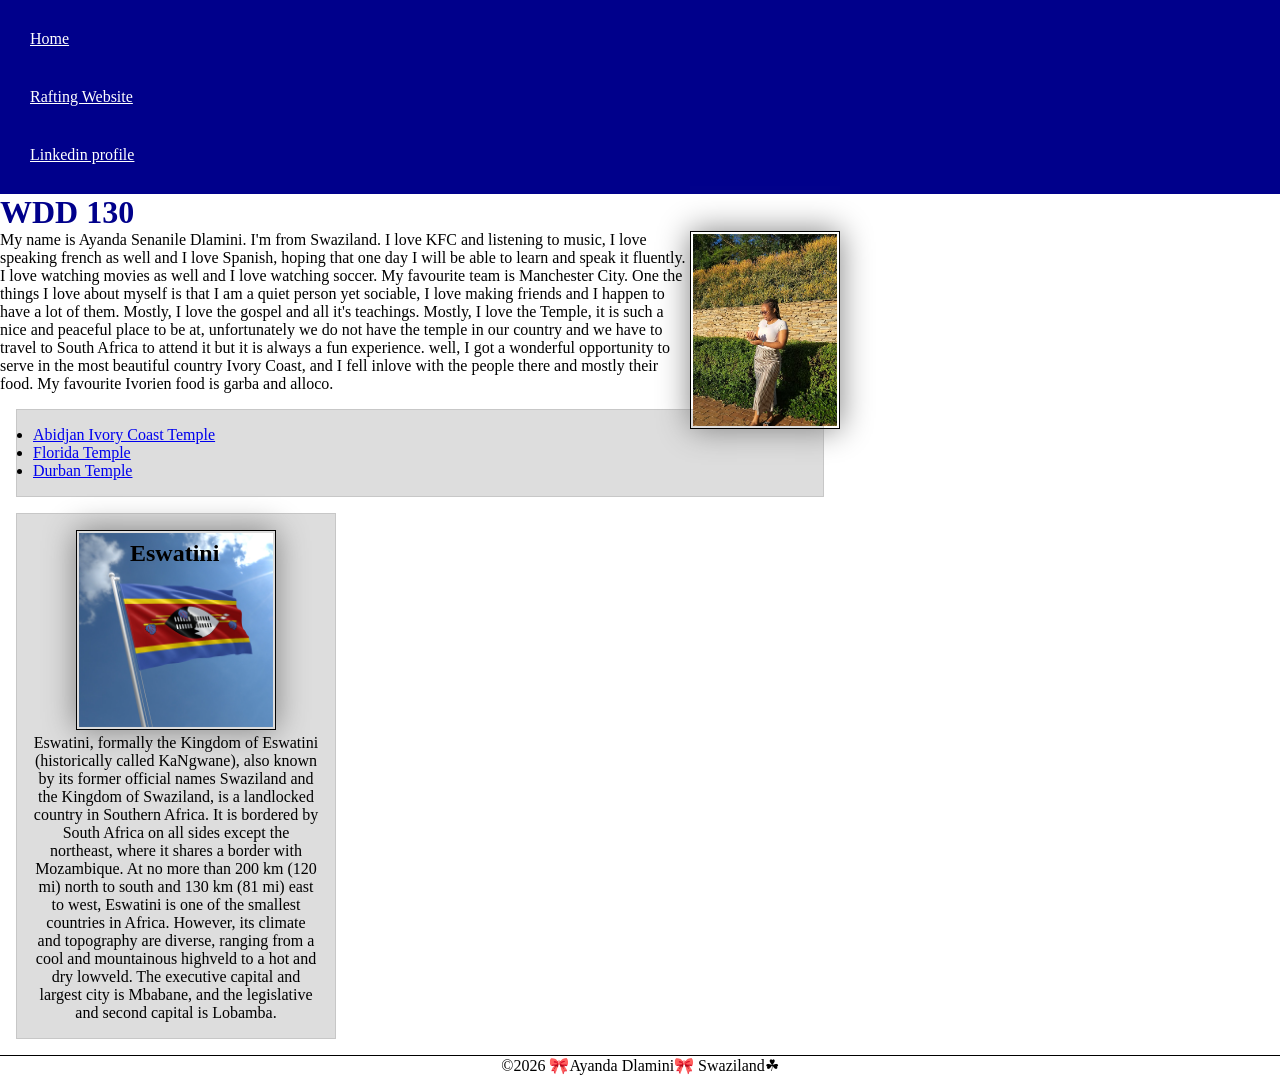
<file: index.html>
<!DOCTYPE html>
<html lang="en">

<head>
    <meta charset="UTF-8">
    <meta name="viewport" content="width=device-width, initial-scale=1.0">
    <meta name="description"
      content="Hi, this is Ayanda Dlamini's WDD130 Portfolio, I am currently doing Software Development">
    <meta name="author" content="Ayanda Dlamini">
    <title> WDD 130 | Ayanda Dlamini </title>
    <link rel="stylesheet" href="styles/styles.css">
</head>

<body>
    <header>
        <nav>
            <a href="#">Home</a>
            <a href="wwr/">Rafting Website</a>
            <a
              href="https://www.linkedin.com/in/ayanda-sena-dlamini-a05a30259/?lipi=urn%3Ali%3Apage%3Ad_flagship3_profile_view_base%3BSByU5HYxTjikA8Ztn3yMCA%3D%3D">Linkedin
                profile</a>
        </nav>
    </header>
    <main>
        <h1> WDD 130 </h1>
        <img src="images/profile.jpg" alt="Ayanda Dlamini">
        <p>My name is Ayanda
            Senanile Dlamini. I'm from Swaziland. I love KFC and listening to
            music, I love speaking french as well and I love Spanish, hoping that one day I
            will
            be
            able to learn and speak it fluently. I love watching movies as well and I love watching
            soccer. My favourite team is Manchester City. One the
            things I
            love about myself is that I am a quiet person yet sociable, I love making
            friends
            and I
            happen to have a lot of them. Mostly, I love the gospel and all it's teachings.
            Mostly,
            I love the Temple, it is such a nice and peaceful place to be at, unfortunately
            we
            do
            not have the temple in our country and we have to travel to South Africa to
            attend
            it
            but it is always a fun experience. well, I got a wonderful opportunity to serve
            in
            the
            most beautiful country Ivory Coast, and I fell inlove with the people there and
            mostly
            their food. My favourite Ivorien food is garba and alloco.</p>

        <ul class="box">
            <li><a href="https://www.churchofjesuschrist.org/temples/details/abidjan-ivory-coast-temple?lang=eng"
                  target="_blank">Abidjan Ivory Coast Temple</a>
            </li>
            <li><a href="https://www.churchofjesuschrist.org/temples/details/fort-lauderdale-florida-temple?lang=eng"
                  target="_blank">Florida Temple</a> </li>
            <li><a href="https://www.churchofjesuschrist.org/temples/details/durban-south-africa-temple?lang=eng"
                  target="_blank">Durban Temple</a> </li>
        </ul>
    </main>
    <aside class="box">
        <h2>Eswatini</h2>
        <img src="images/swaziland-flag-std_1.jpg" alt="Eswatini Flag">
        <p>Eswatini, formally the Kingdom of Eswatini (historically called KaNgwane), also
            known by its
            former official names Swaziland and the Kingdom of Swaziland, is a landlocked
            country in
            Southern Africa. It is bordered by South Africa on all sides except the
            northeast,
            where
            it shares a
            border with Mozambique. At no more than 200 km (120 mi) north to south and 130
            km
            (81
            mi) east to
            west, Eswatini is one of the smallest countries in Africa. However, its climate
            and
            topography are
            diverse, ranging from a cool and mountainous highveld to a hot and dry lowveld.
            The
            executive
            capital and largest city is Mbabane, and the legislative and second capital is
            Lobamba.</p>
    </aside>
    <footer>
        <p>©2026 🎀Ayanda Dlamini🎀 Swaziland☘</p>
    </footer>
</body>

</html>
</file>
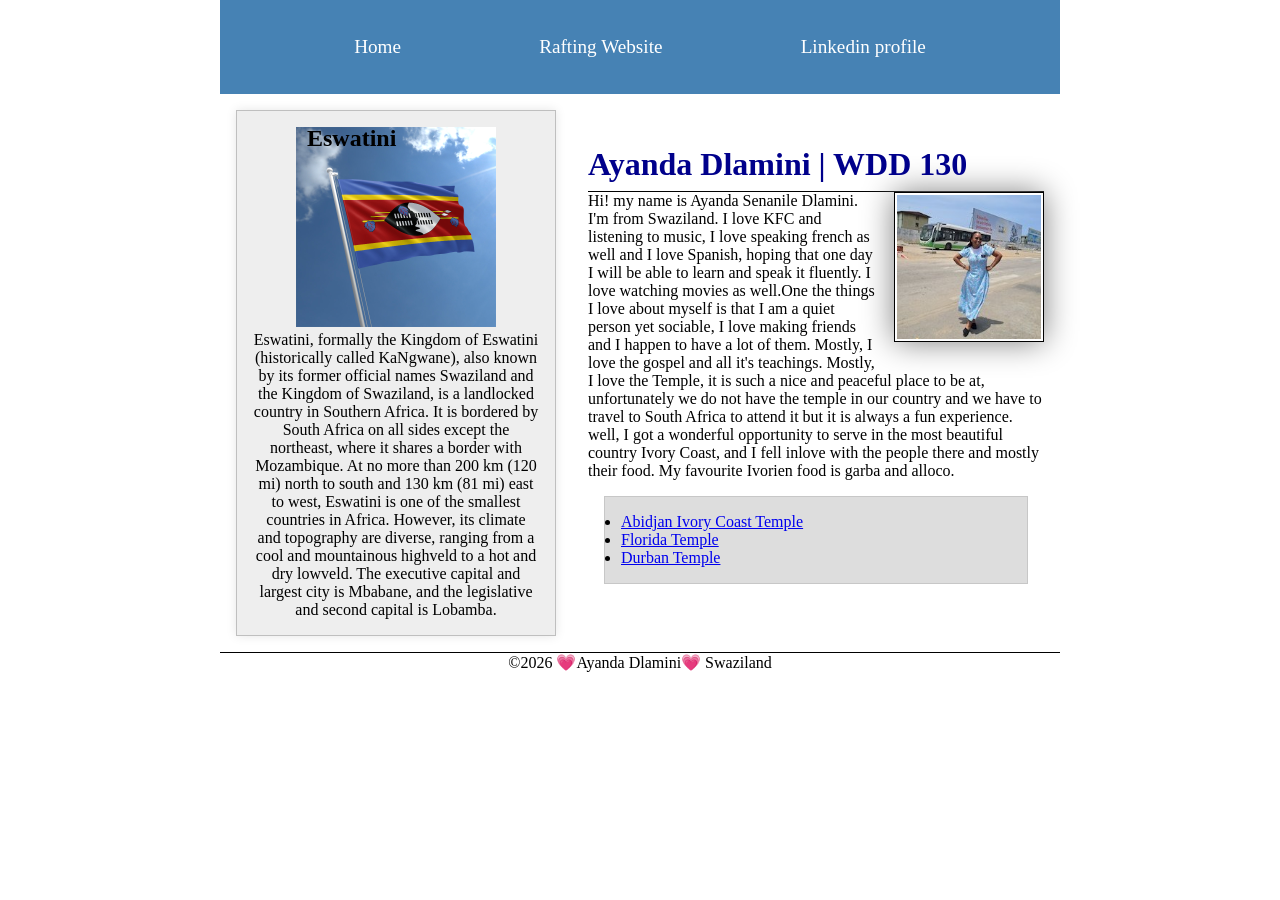
<file: wwr/index.html>
<!DOCTYPE html>
<html lang="en">

<head>
    <meta charset="UTF-8">
    <meta name="viewport" content="width=device-width, initial-scale=1.0">
    <meta name="description"
      content="My name is Ayada Dlamini and I am currently doing Software Development">
    <title>Ayanda
        Dlamini | WDD 130 </title>
    <meta name="author" content="Ayanda Dlamini">
    <link rel="stylesheet" href="styles/styles.css">
</head>
<header>
    <nav>
        <a href="#">Home</a>
        <a href="about.html">Rafting Website</a>
        <a
          href="https://www.linkedin.com/in/ayanda-sena-dlamini-a05a30259/?lipi=urn%3Ali%3Apage%3Ad_flagship3_profile_view_base%3BSByU5HYxTjikA8Ztn3yMCA%3D%3D">Linkedin
            profile</a>
    </nav>
</header>
<div class="grid">
    <main>
        <h1>Ayanda Dlamini | WDD 130</h1>

        <img src="images/profile.jpg" alt="Hello, My name is Ayanda Dlamini" width="200">

        <p>Hi! my name is Ayanda
            Senanile Dlamini. I'm from Swaziland. I love KFC and listening to
            music, I love speaking french as well and I love Spanish, hoping that one day I
            will
            be
            able to learn and speak it fluently. I love watching movies as well.One the
            things I
            love about myself is that I am a quiet person yet sociable, I love making
            friends
            and I
            happen to have a lot of them. Mostly, I love the gospel and all it's teachings.
            Mostly,
            I love the Temple, it is such a nice and peaceful place to be at, unfortunately
            we
            do
            not have the temple in our country and we have to travel to South Africa to
            attend
            it
            but it is always a fun experience. well, I got a wonderful opportunity to serve
            in
            the
            most beautiful country Ivory Coast, and I fell inlove with the people there and
            mostly
            their food. My favourite Ivorien food is garba and alloco. </p>
        <ul class="box">
            <li><a href="https://www.churchofjesuschrist.org/temples/details/abidjan-ivory-coast-temple?lang=eng"
                  target="_blank">Abidjan Ivory Coast Temple</a>
            </li>
            <li><a href="https://www.churchofjesuschrist.org/temples/details/fort-lauderdale-florida-temple?lang=eng"
                  target="_blank">Florida Temple</a> </li>
            <li><a href="https://www.churchofjesuschrist.org/temples/details/durban-south-africa-temple?lang=eng"
                  target="_blank">Durban Temple</a> </li>
        </ul>
    </main>
    <aside>
        <h2>Eswatini</h2>
        <img src="images/swaziland-flag-std_1.jpg" alt="Eswatini Flag">
        <p>Eswatini, formally the Kingdom of Eswatini (historically called KaNgwane), also
            known by its
            former official names Swaziland and the Kingdom of Swaziland, is a landlocked
            country in
            Southern Africa. It is bordered by South Africa on all sides except the
            northeast,
            where
            it shares a
            border with Mozambique. At no more than 200 km (120 mi) north to south and 130
            km
            (81
            mi) east to
            west, Eswatini is one of the smallest countries in Africa. However, its climate
            and
            topography are
            diverse, ranging from a cool and mountainous highveld to a hot and dry lowveld.
            The
            executive
            capital and largest city is Mbabane, and the legislative and second capital is
            Lobamba.
        </p>
    </aside>
</div>
<footer>
    <p>©2026 💗Ayanda Dlamini💗 Swaziland</p>
</footer>
</body>

</html>
<!--  -->
</file>
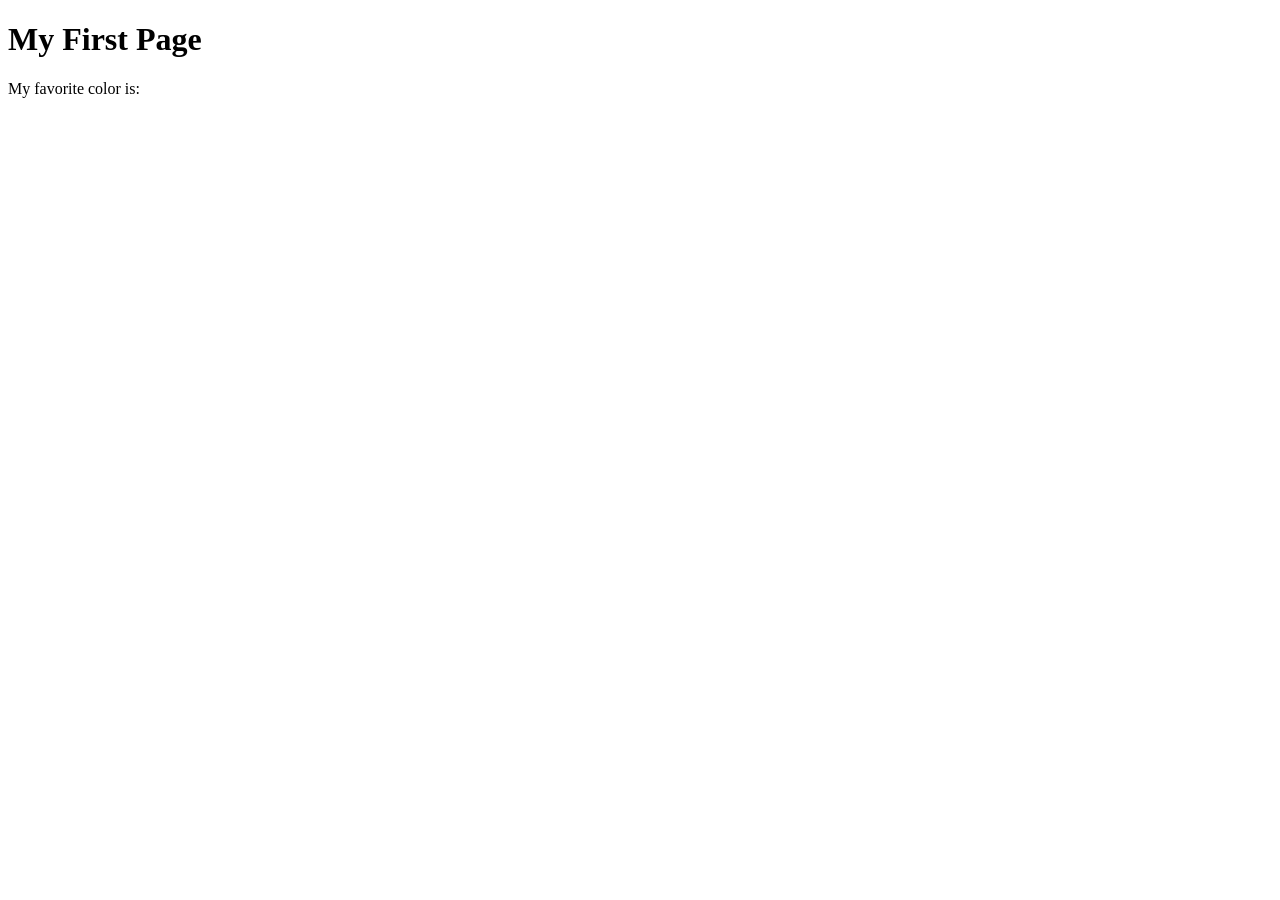
<file: week01/first-page.html>
<!DOCTYPE html>
<html lang="en">
<head>
    <meta charset="UTF-8">
    <meta name="viewport" content="width=device-width, initial-scale=1.0">
    <title>My First Page</title>
</head>
<body>
    <h1>My First Page</h1>
    <p>My favorite color is: </p>
</body>
</html>
</file>
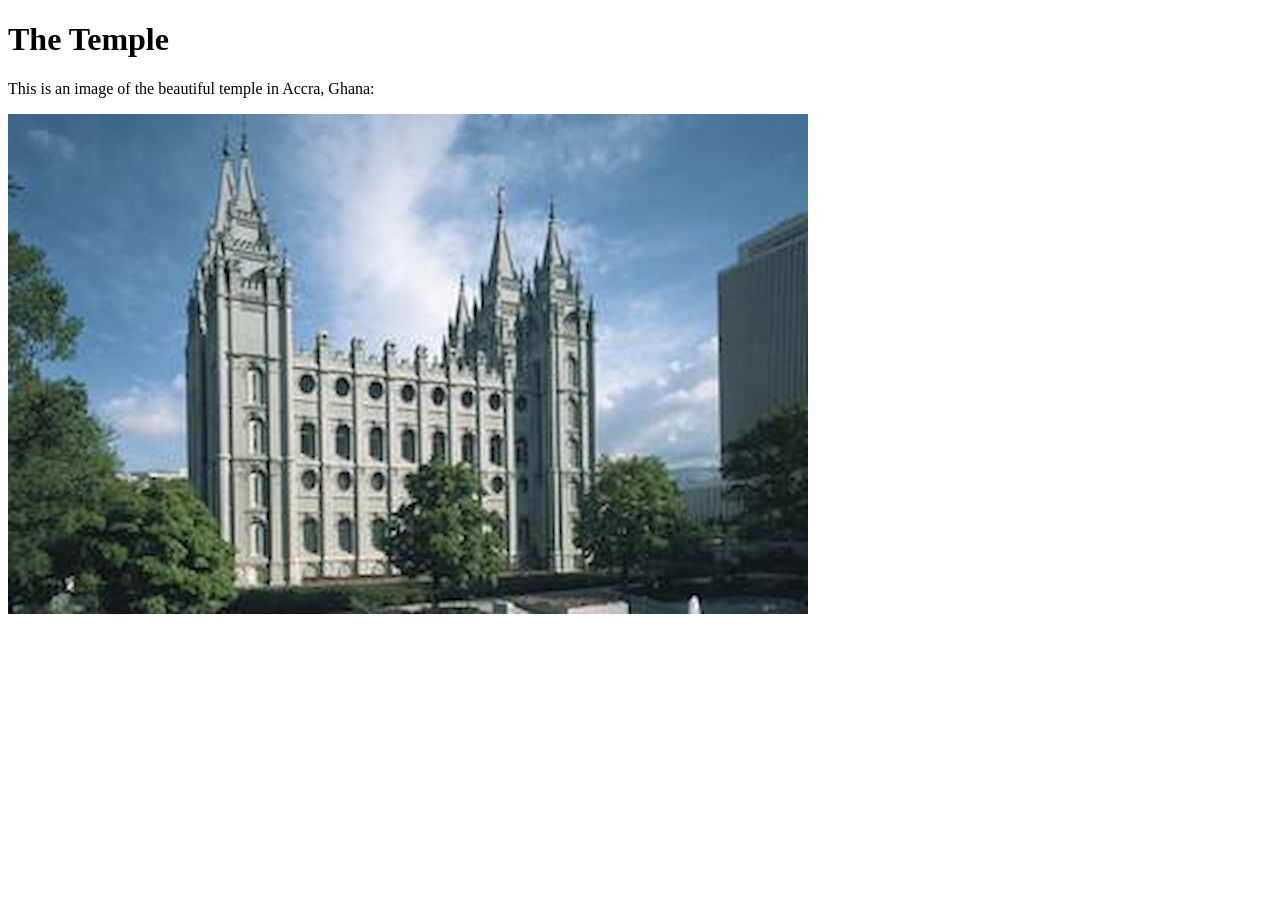
<file: week01/images-solution.html>
<!DOCTYPE html>
<html lang="en">
<head>
    <meta charset="UTF-8">
    <meta name="viewport" content="width=device-width, initial-scale=1.0">
    <title>Temple Image</title>
</head>
<body>
    <h1>The Temple</h1>
    <p>This is an image of the beautiful temple in Accra, Ghana:</p>
    <img src="images/temple-small.jpg" alt="The Accra Ghana Temple">
    
</body>
</html>
</file>
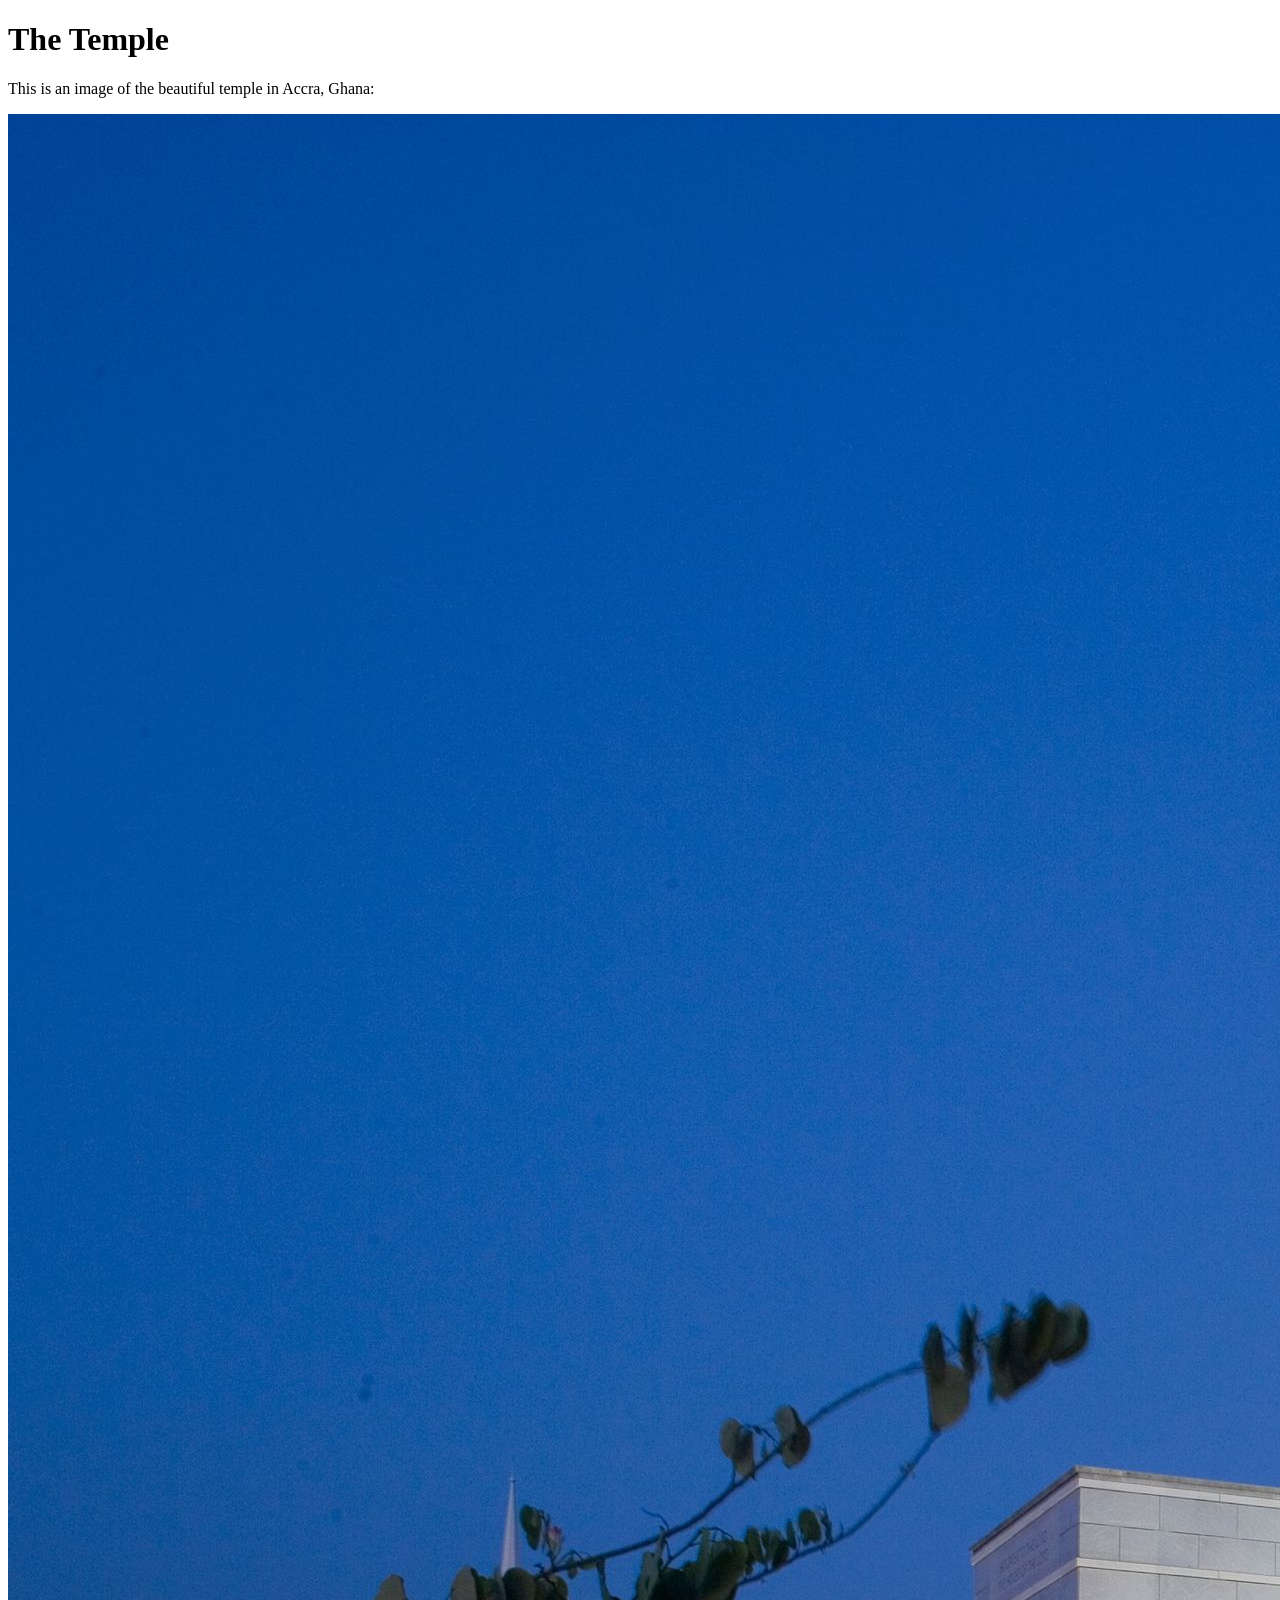
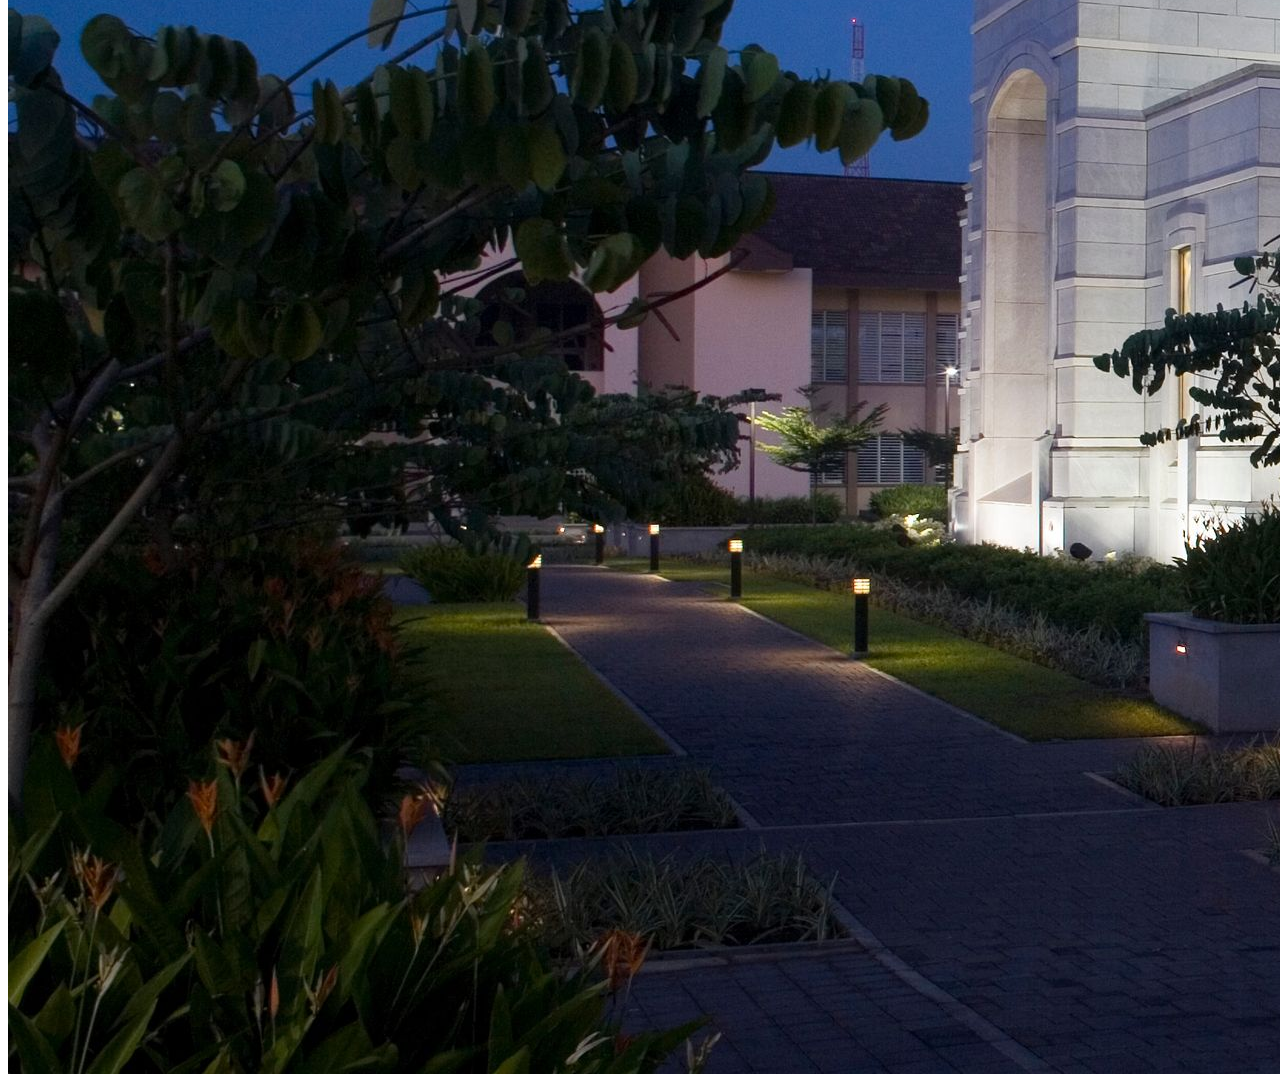
<file: week01/images.html>
<!DOCTYPE html>
<html lang="en">
<head>
    <meta charset="UTF-8">
    <meta name="viewport" content="width=device-width, initial-scale=1.0">
    <title>Temple Image</title>
</head>
<body>
    <h1>The Temple</h1>
    <p>This is an image of the beautiful temple in Accra, Ghana:</p>
    <img src="images/temple-large.jpeg" alt="The Accra Ghana Temple">
    
</body>
</html>
</file>
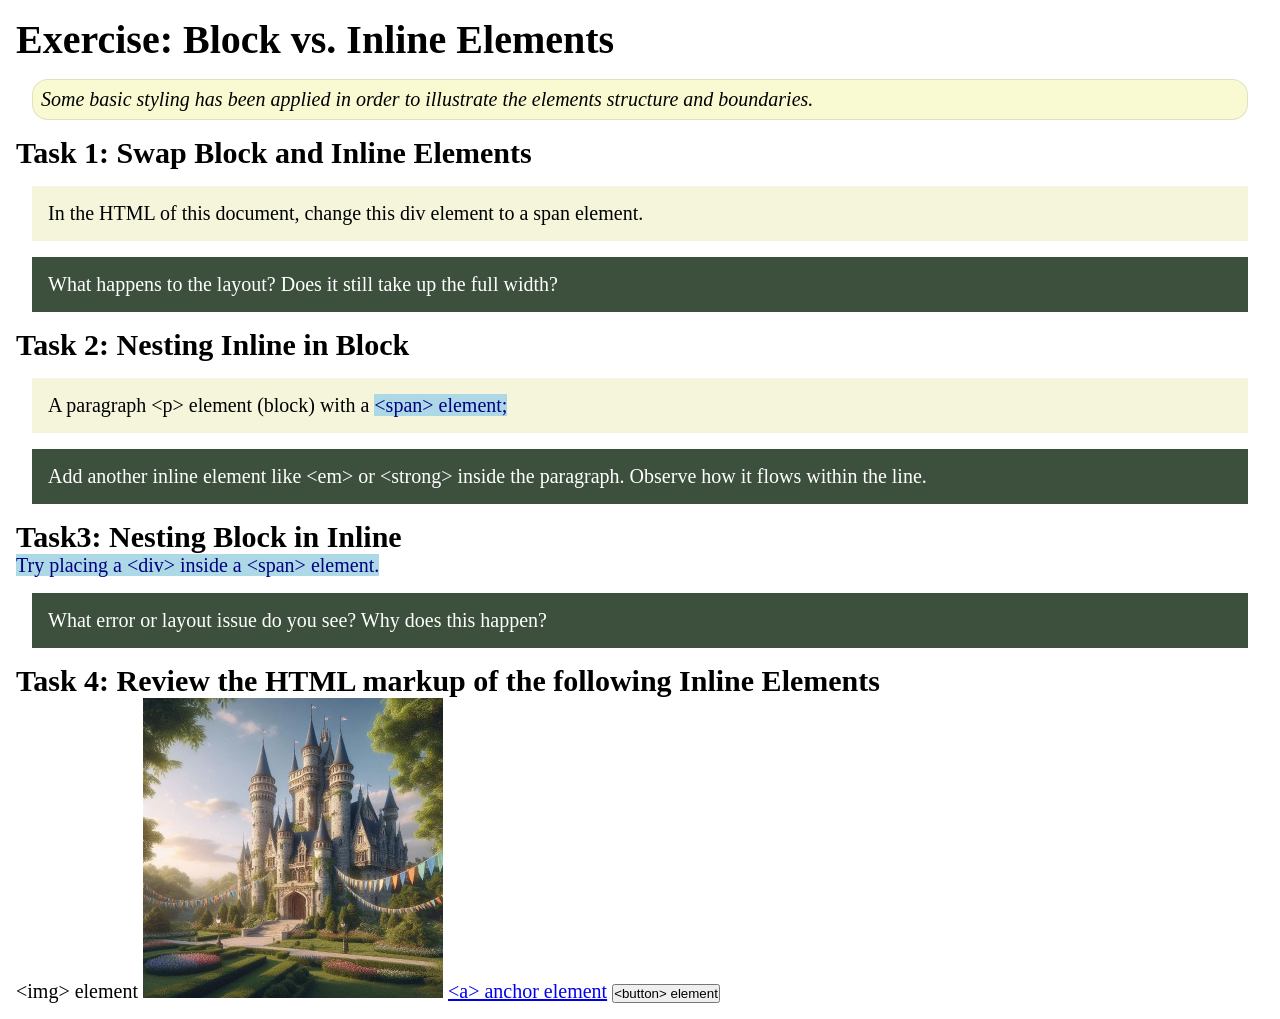
<file: week02/block-vs-inline.html>
<!DOCTYPE html>
<html lang="en">

<head>
    <meta charset="UTF-8">
    <meta name="viewport" content="width=device-width, initial-scale=1.0">
    <title>Exercise: Block vs. Inline Elements</title>
    <link rel="stylesheet" href="styles/block-vs-inline.css">
</head>

<body>
    <main>
        <h1>Exercise: Block vs. Inline Elements</h1>
        <p class="note">Some basic styling has been applied in order to illustrate the elements structure and
            boundaries.</p>

        <h2>Task 1: Swap Block and Inline Elements</h2>
        <div>In the HTML of this document, change this div element to a span element.</div>

        <p class="question">What happens to the layout? Does it still take up the full width?</p>

        <h2>Task 2: Nesting Inline in Block</h2>
        <p>A paragraph &lt;p&gt; element (block) with a <span>&lt;span&gt; element;</span></p>
        <p class="question">Add another inline element like &lt;em&gt; or &lt;strong&gt; inside the paragraph. Observe
            how it flows within the line.</p>

        <h2>Task3: Nesting Block in Inline</h2>
        <span>Try placing a &lt;div&gt; inside a &lt;span&gt; element.</span>
            <p class="question">What error or layout issue do you see? Why does this happen?</p>


            <h2>Task 4: Review the HTML markup of the following Inline Elements</h2>
        &lt;img&gt; element
        <img src="images/castle.webp" alt="placeholder image (images are inline)" width="300" height="300">
        <a href="https://churchofjesuschrist.org">&lt;a&gt; anchor element</a>
        <button type="button">&lt;button&gt; element</button>
    </main>
</body>

</html>
</file>
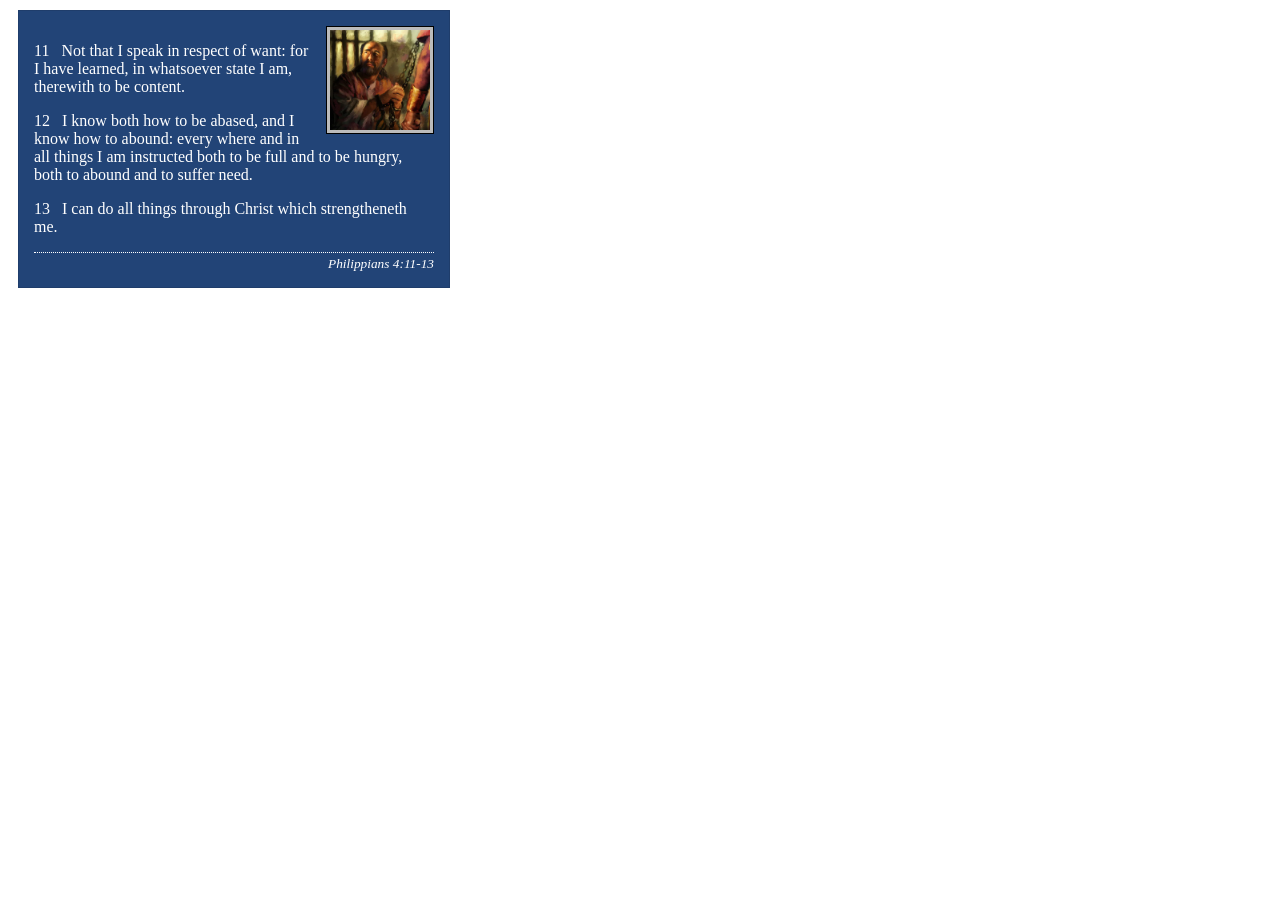
<file: week02/box-model-solution.html>
<!DOCTYPE html>
<html lang="en">
<head>
    <meta charset="UTF-8">
    <meta name="viewport" content="width=device-width, initial-scale=1.0">
    <title>Box Model Activity</title>
    <link rel="stylesheet" href="styles/box-model-solution.css">
</head>
<body>
    <main>
        <div class="callout">
            <img src="images/apostle-paul-imprisoned.webp" alt="Paul the Apostle - Imprisoned in Rome" width="200" height="200">
            <blockquote>
                <p>11 &nbsp; Not that I speak in respect of want: for I have learned, in whatsoever state I am, therewith to be content.</p>
                <p>12 &nbsp; I know both how to be abased, and I know how to abound: every where and in all things I am instructed both to be full and to be hungry, both to abound and to suffer need.</p>
                <p>13 &nbsp; I can do all things through Christ which strengtheneth me.</p>
            </blockquote>
            <cite>Philippians 4:11-13</cite>
        </div>
    </main>
</body>
</html>
</file>
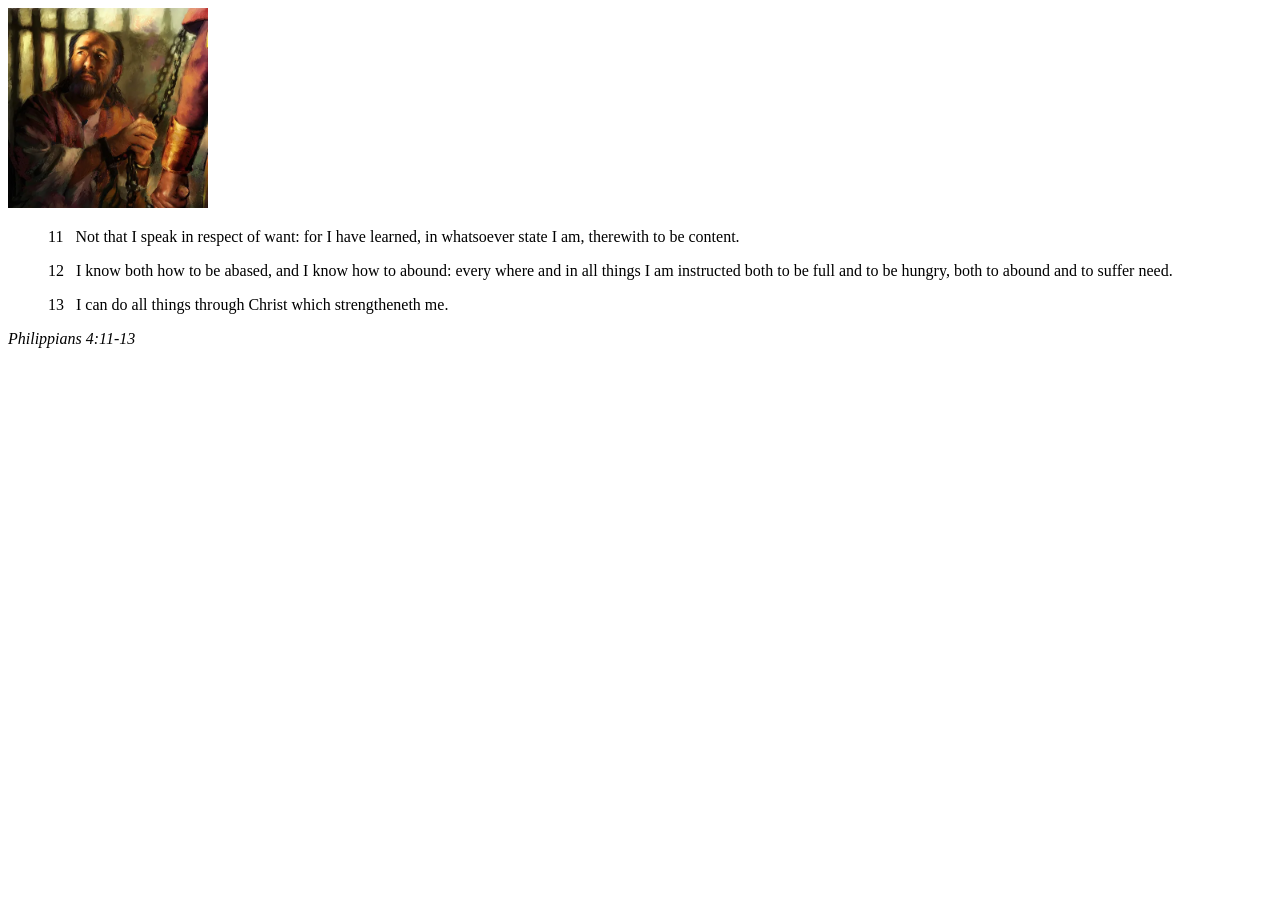
<file: week02/box-model.html>
<!DOCTYPE html>
<html lang="en">
<head>
    <meta charset="UTF-8">
    <meta name="viewport" content="width=device-width, initial-scale=1.0">
    <title>Box Model Activity</title>
</head>
<body>
    <main>
        <div class="callout">
            <img src="images/apostle-paul-imprisoned.webp" alt="Paul the Apostle - Imprisoned in Rome" width="200" height="200">
            <blockquote>
                <p>11 &nbsp; Not that I speak in respect of want: for I have learned, in whatsoever state I am, therewith to be content.</p>
                <p>12 &nbsp; I know both how to be abased, and I know how to abound: every where and in all things I am instructed both to be full and to be hungry, both to abound and to suffer need.</p>
                <p>13 &nbsp; I can do all things through Christ which strengtheneth me.</p>
            </blockquote>
            <cite>Philippians 4:11-13</cite>
        </div>
    </main>
</body>
</html>
</file>
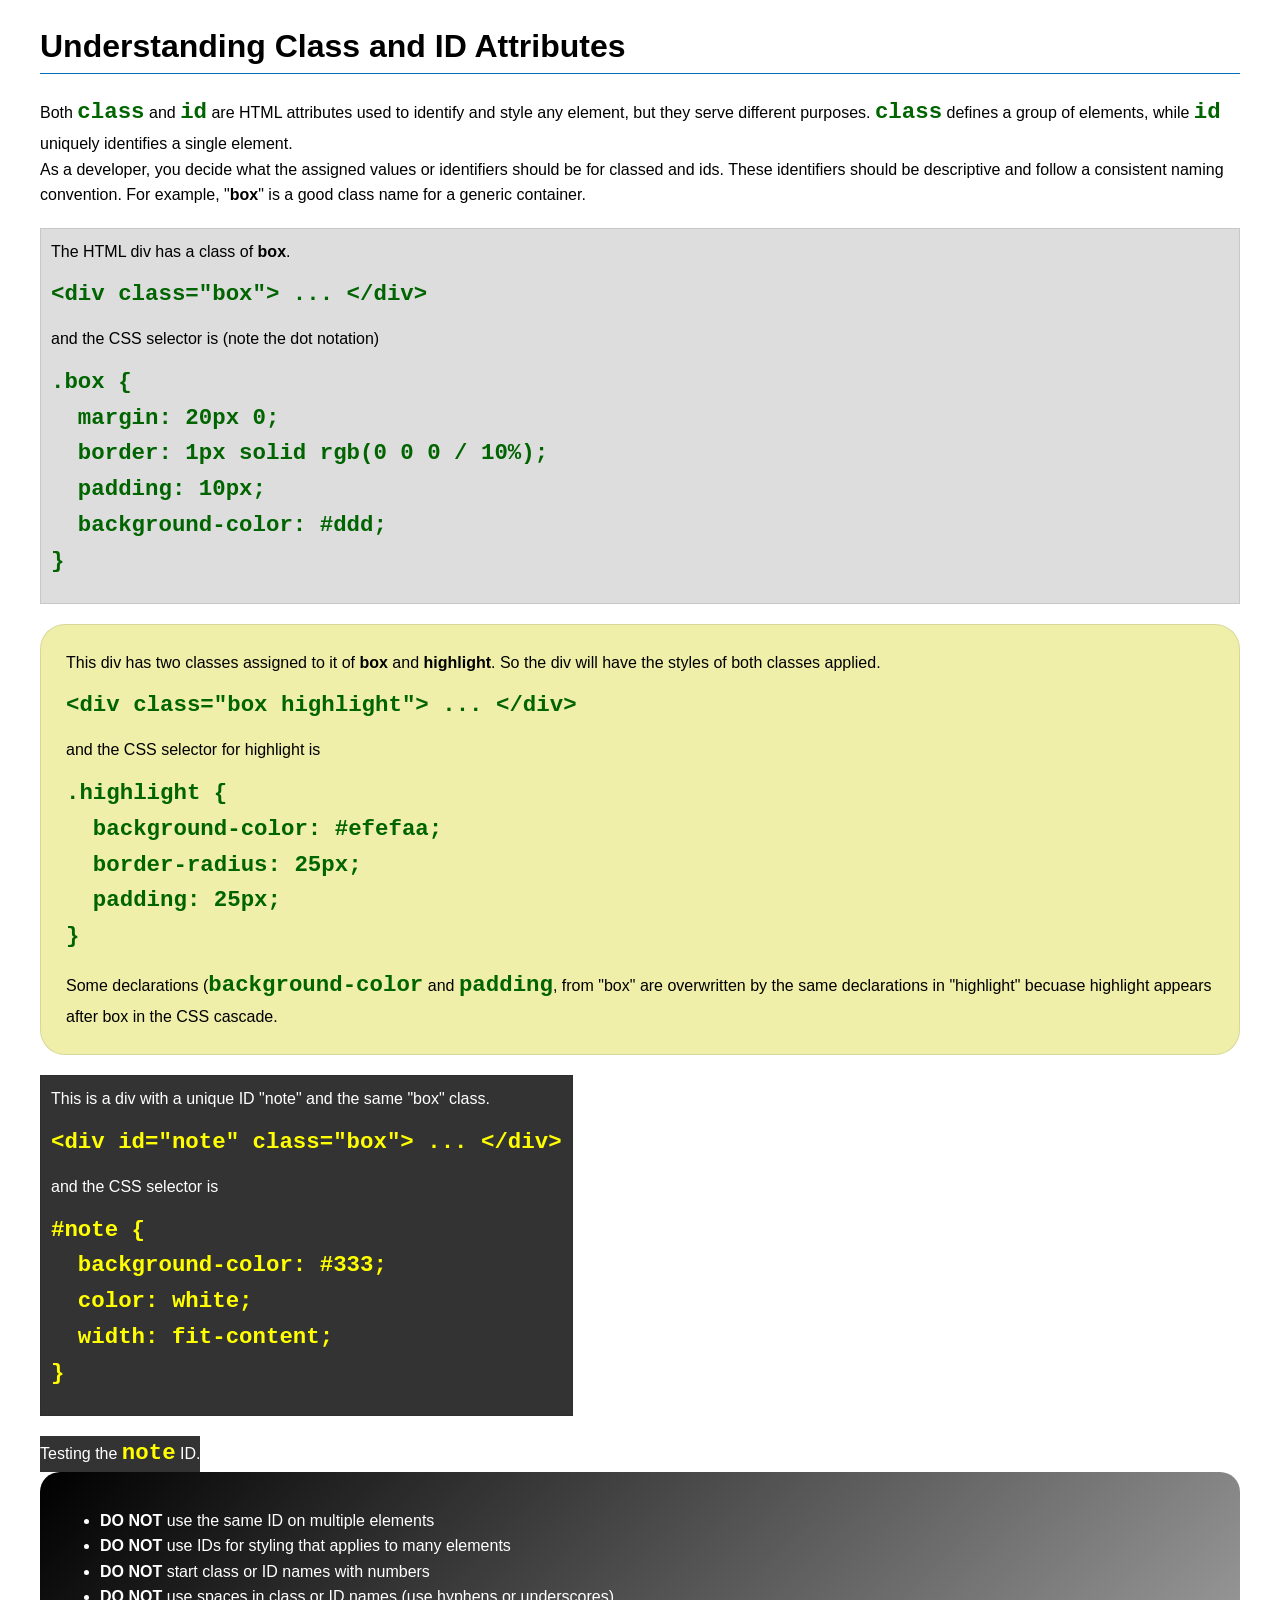
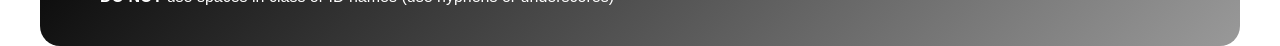
<file: week03/class-and-id.html>
<!DOCTYPE html>
<html lang="en">

<head>
    <meta charset="UTF-8">
    <meta name="viewport" content="width=device-width, initial-scale=1.0">
    <title>Class vs ID Attributes</title>
    <link rel="stylesheet" href="styles/class-and-id.css">
</head>

<body>
    <h1>Understanding Class and ID Attributes</h1>
    <p>Both <code>class</code> and <code>id</code> are HTML attributes used to identify and style any element, but they
        serve different purposes. <code>class</code> defines a group of elements, while <code>id</code> uniquely
        identifies a single element.</p>
    <p>As a developer, you decide what the assigned values or identifiers should be for classed and ids. These
        identifiers should be
        descriptive and follow a consistent naming convention. For example, "<strong>box</strong>" is a good class name
        for a generic container.</p>
    <div class="box">
        <p>The HTML div has a class of <strong>box</strong>.</p>
        <pre><code class="html">&lt;div class="box"&gt; ... &lt;/div&gt;</code></pre>
        and the CSS selector is (note the dot notation)
        <pre><code class="css">.box {
  margin: 20px 0;
  border: 1px solid rgb(0 0 0 / 10%);
  padding: 10px;
  background-color: #ddd; 
}</code></pre>
    </div>

    <div class="box highlight">
        <p>This div has two classes assigned to it of <strong>box</strong> and <strong>highlight</strong>. So the div
            will have the styles of both classes applied.</p>
        <pre><code class="html">&lt;div class="box highlight"&gt; ... &lt;/div&gt;</code></pre>
        and the CSS selector for highlight is
        <pre><code class="css">.highlight {
  background-color: #efefaa;
  border-radius: 25px;
  padding: 25px;
}</code></pre>
<p>Some declarations (<code>background-color</code> and <code>padding</code>, from "box" are overwritten by the same declarations in "highlight" becuase highlight appears after box in the CSS cascade.</p>
    </div>

    <div id="note" class="box">
        <p>This is a div with a unique ID "note" and the same "box" class.</p>
        <pre><code class="html">&lt;div id="note" class="box"&gt; ... &lt;/div&gt;</code></pre>
        and the CSS selector is
        <pre><code class="css">#note {
  background-color: #333;
  color: white;
  width: fit-content;
}</code></pre>
    </div>

    <div id="note">
        <p>Testing the <code>note</code> ID.</p>
    </div>

    <section id="best-practice">
        <ul>
            <li><strong>DO NOT</strong> use the same ID on multiple elements</li>
            <li><strong>DO NOT</strong> use IDs for styling that applies to many elements</li>
            <li><strong>DO NOT</strong> start class or ID names with numbers</li>
            <li><strong>DO NOT</strong> use spaces in class or ID names (use hyphens or underscores)</li>
        </ul>
    </section>




</body>

</html>
</file>
<file: styles/styles.css>
* {
       margin: 0;
       padding: 0;
       box-sizing: border-box;
}

nav {
       background-color: darkblue;
       padding: 10px;
}

nav a {
       color: white;
       display: block;
       padding: 20px;
}

h1 {
       color: darkblue;
}

img {
       width: 150px;
       height: auto;
       border: 1px solid black;
       padding: 2px;
       box-shadow: 0 0 30px gray;
}

p {
       padding: 10px;
}

main {
       max-width: 840px;
}

aside {
       width: 20rem;
       margin: 1rem;
       border: 1px solid rgb(0 0 0 / 0.2);
       padding: 1rem;
       background-color: #eee;
       color: #333;
       text-align: center;
}

aside img {
       width: 200px;
       height: auto;
}

main img {
       width: 150px;
       height: auto;
       border: 1px solid black;
       padding: 2px;
       box-shadow: 0 0 30px gray;
       float: right;
}

p {
       padding: 0;
}

footer {
       margin-top: 15px;
       border-top: 1px solid #000;
       text-align: center;
}

/* Class Selectors*/

.box {
       margin: 1rem;
       border: 1px solid rgb(0 0 0 / 10%);
       padding: 1rem;
       background-color: #ddd;
       color: #000;
}

aside h2 {
       position: absolute;
       top: 540px;
       left: 130px;
}
</file>
<file: wwr/styles/styles.css>
:root {
    --primary-color: darkblue;
    --secondary-color: #eee;
    --text-color-dark: #333;
    --text-color-light: white;
    --heading-font: 'Ayanda', serif;
    --padding: 10px;
    --padding-large: 20px;
}

* {
    margin: 0;
    padding: 0;
    box-sizing: border-box;
}

body {
    font-size: 16px;

}

aside {
    margin: 10px auto;
    padding: var(--padding);
    box-shadow: 0 0 10px rgb(0 0 0 / 0.1);
}

nav {
    background-color: steelblue;
    padding: 1rem;
    display: flex;
    justify-content: space-evenly;
    align-items: center;
}

nav a {
    color: var(--text-color-light);
    display: block;
    padding: var(--padding-large);
    text-decoration: none;
    font-size: 1.2rem;
}

h1 {
    color: var(--primary-color);
    border-bottom: 1px solid #000;
    padding-bottom: 0.5rem;
}

main img {
    width: 150px;
    height: auto;
    border: 1px solid black;
    padding: 2px;
    box-shadow: 0 0 30px gray;
    float: right;
    margin: 0 0 1rem 1rem;
}

p {
    padding: 0;
}

aside {
    width: 20rem;
    margin: 1rem;
    border: 1px solid rgb(0 0 0 / 0.2);
    /*1*/
    padding: 1rem;
    background-color: var(--secondary-color);
    color: var(var(--text-color-dark));
    text-align: center;
}

aside h2 {
    position: absolute;
    top: 14px;
    left: 70px;
}

aside img {
    width: 200px;
    height: auto;
}

footer {
    margin-top: 15px;
    border-top: 1px solid #000;
    text-align: center;
}

/* Class Selectors */
.box {
    margin: 1rem;
    border: 1px solid rgb(0 0 0 / 10%);
    padding: 1rem;
    background-color: #ddd;
    color: #000;
}

header,
.grid,
footer {
    max-width: 840px;
    margin: 0 auto;
}

.grid {
    display: grid;
    align-items: center;
}

main {
    grid-column: 2/3;
    margin: 1rem;
}

aside {
    width: 20rem;
    position: relative;
    grid-row: 1;
}
</file>
<file: week02/styles/block-vs-inline.css>
* {
    margin: 0;
    padding: 0;
}

body {
    font-size: 20px;
    margin: 1rem;
}

p,
div {
    background-color: beige;
    margin: 1rem;
    padding: 1rem;
}

span {
    color: navy;
    background-color: lightblue;
}

code {
    margin: 0;
    padding: 0;
    color: green;
    font-size: 1.2rem;
}

.note {
    font-style: italic;
    background-color: lightgoldenrodyellow;
    border-radius: 1rem;
    border: 1px solid rgb(0 0 0 / 10%);
    margin: 1rem;
    padding: .5rem;
}

.question {
    background-color: #3d503d;
    color: #fff;
}
</file>
<file: week02/styles/box-model-solution.css>
.callout {
    max-width: 400px;
    margin: 10px;
    border: 1px solid rgba(0, 0, 0, .1);
    padding: 15px;
    background-color: #247;
    color: #fff;
}

.callout img {
    float: right;
    margin: 0 0 10px 15px;
    border: 1px solid #000;
    padding: 3px;
    background-color: #bbb;
    width: 100px;
    height: auto;

}

blockquote {
    margin: 0;
}

cite {
    display: block;
    border-top: 1px dotted #fff;
    padding-top: 3px;
    text-align: right;
    font-size: smaller;
}
</file>
<file: week03/styles/class-and-id.css>
body {
    font-family: Arial, sans-serif;
    line-height: 1.6;
    margin: 0;
    padding: 0 40px;
}

h1 {
    border-bottom: 1px solid rgb(0 110 182);
    padding-bottom: 0;
}



p {
    margin: 0;
}

code {
    color: darkgreen;
    font-weight: 700;
    font-size: 1.4rem;
}

/* Class examples - can be reused */

.box {
    margin: 20px 0;
    border: 1px solid rgb(0 0 0 / 10%);
    padding: 10px;
    background-color: #ddd; /* this is shorthand for #dddddd */
}

.highlight {
    background-color: #efefaa;
    border-radius: 25px;
    padding: 25px;
}

/* ID examples - should be unique */

#note {
    background-color: #333;
    color: white;
    width: fit-content;
}

#note code {
    color: yellow;
}

#best-practice {
    background: linear-gradient(135deg, #000 0%, #999 100%);
    color: white;
    border-radius: 20px;
    padding: 20px
}
</file>
